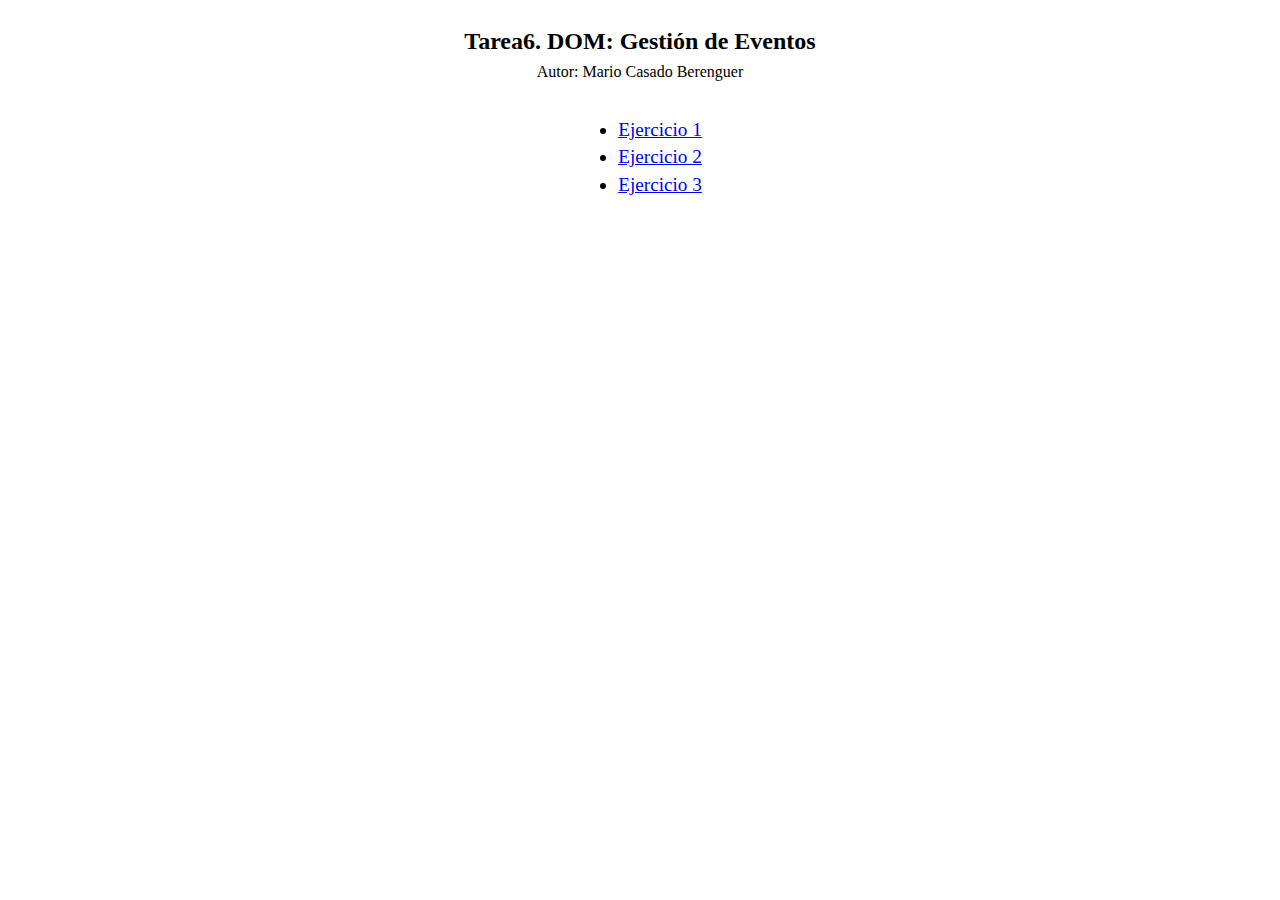
<file: index.html>
<!DOCTYPE html>
<html lang="es">
<head>
     <meta charset="UTF-8">
     <meta name="viewport" content="width=device-width, initial-scale=1.0">
     <title>TAREA 6 DWEC Mario Casado Berenguer</title>
     <style>
          body{
               display:flex;
               flex-direction: column;
               align-items: center;
          }
          h2{
               margin-bottom: 0;
          }
          p {
               margin-top: 0.5em;
               padding-top: 0;
          }
          li{
               margin: 0.3em;
               font-size: 1.2em;
          }
     </style>
</head>
<body>
     <h2>Tarea6. DOM: Gestión de Eventos</h2>
     <p>Autor: Mario Casado Berenguer</p>

     <ul>
          <li><a href="./DWEC06_Ejercicio1/DWEC06_Ej1.html">Ejercicio 1</a></li>
          <li><a href="./DWEC06_Ejercicio2/DWEC06_Ej2.html">Ejercicio 2</a></li>
          <li><a href="./DWEC06_Ejercicio3/DWEC06_Ej3.html">Ejercicio 3</a></li>
     </ul>
</body>
</html>
</file>
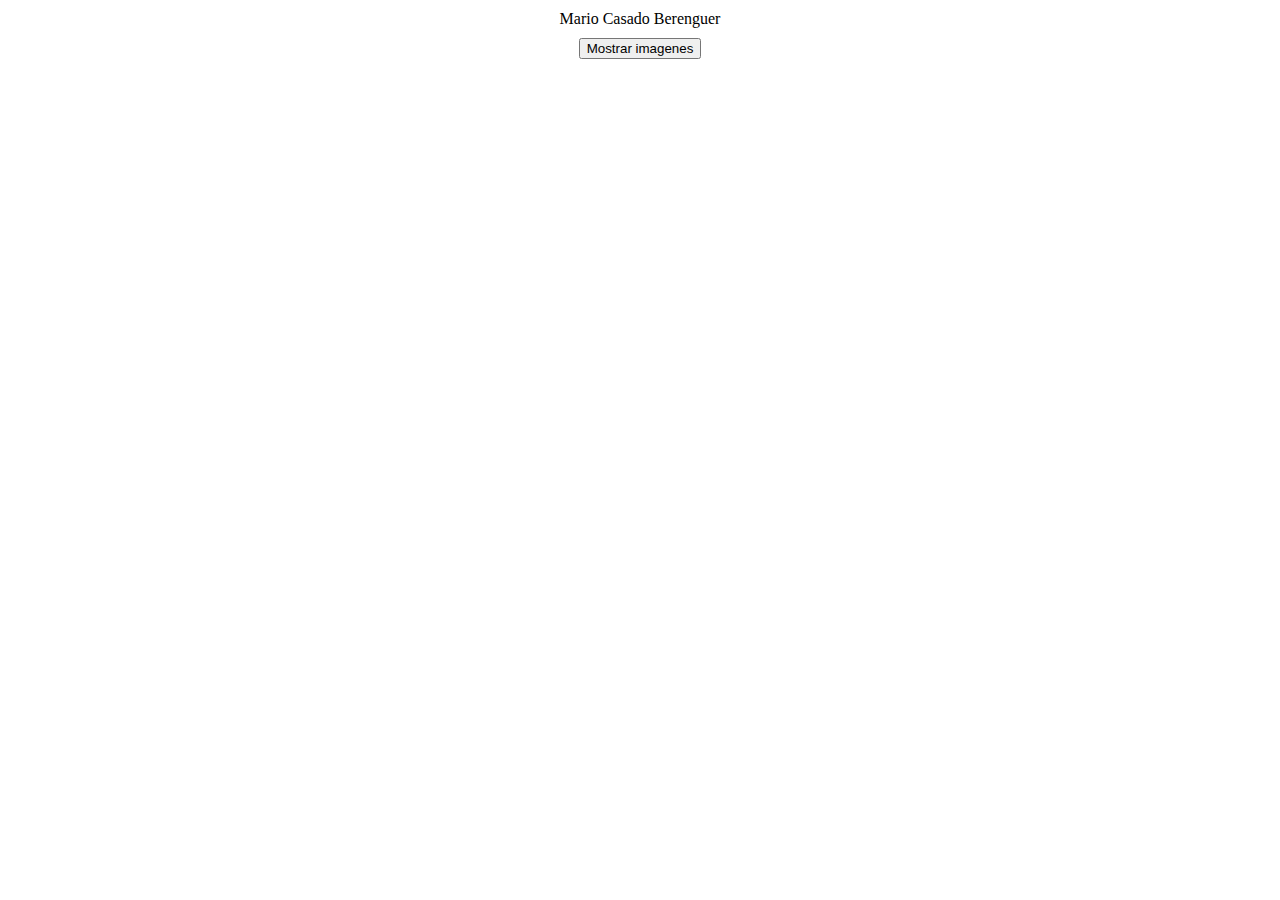
<file: DWEC06_Ejercicio1/DWEC06_Ej1.html>
<!DOCTYPE html>
<html lang="es">
<head>
    <meta charset="UTF-8">
    <meta name="viewport" content="width=device-width, initial-scale=1.0">
    <title>DWEC06 Galería de Imágenes</title>
    <author>Mario Casado Berenguer</author>
    <link rel="stylesheet" href="custom.css">
    <script src="script.js"></script>
</head>
<body>
    
</body>
</html>
</file>
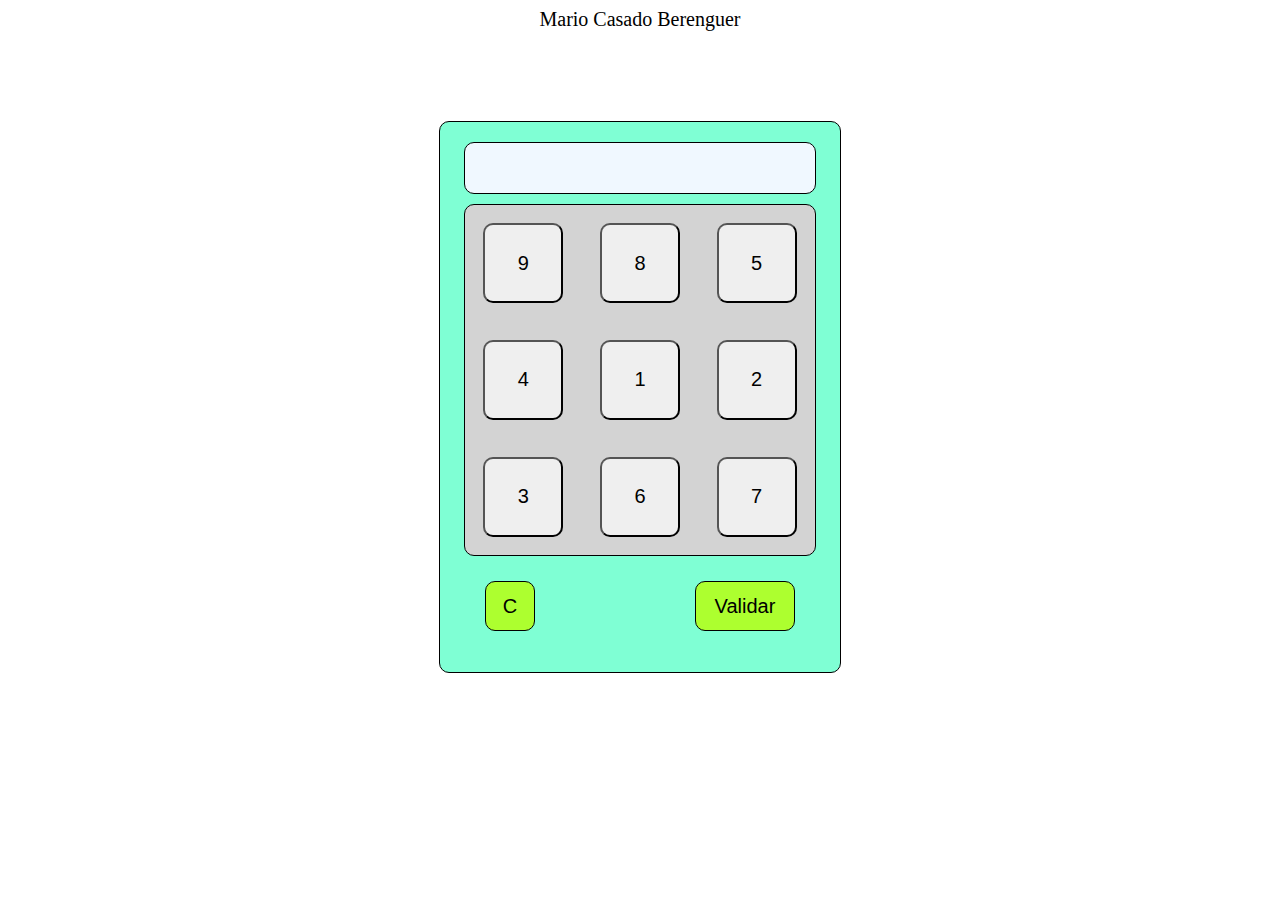
<file: DWEC06_Ejercicio2/DWEC06_Ej2.html>
<!DOCTYPE html>
<html lang="es">
<head>
    <meta charset="UTF-8">
    <meta name="viewport" content="width=device-width, initial-scale=1.0">
    <title>DWEC06 Terminal de Pago</title>
    <author>Mario Casado Berenguer</author>
    <link rel="stylesheet" href="custom.css">
    <script src="script.js"></script>
</head>
<body>
    
</body>
</html>
</file>
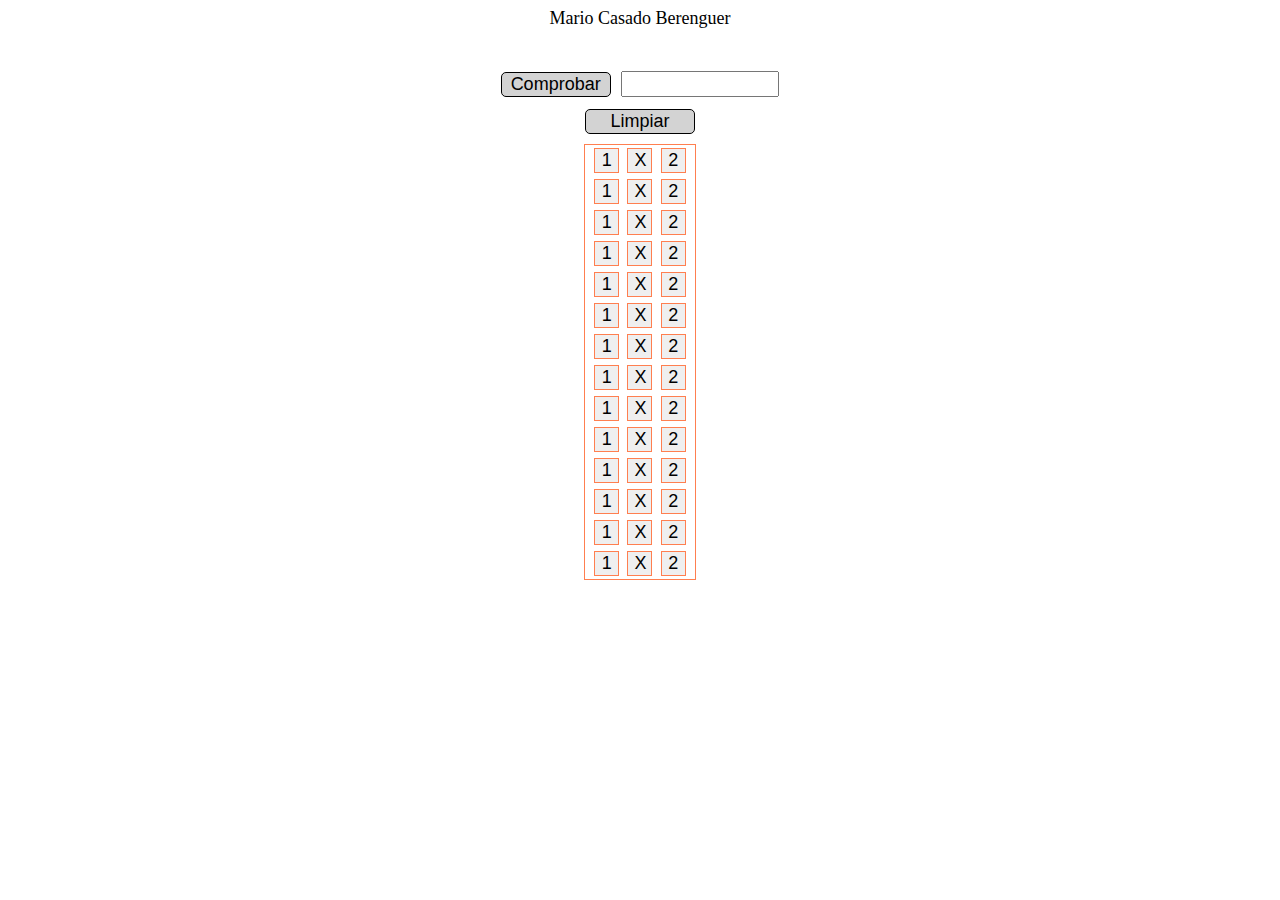
<file: DWEC06_Ejercicio3/DWEC06_Ej3.html>
<!DOCTYPE html>
<html lang="es">
<head>
    <meta charset="UTF-8">
    <meta name="viewport" content="width=device-width, initial-scale=1.0">
    <title>Quiniela</title>
    <author>Mario Casado Berenguer</author>
    <link rel="stylesheet" href="custom.css">
    <script src="script.js"></script>
</head>
<body>
    
</body>
</html>
</file>
<file: DWEC06_Ejercicio1/custom.css>
body {
    margin: 10px;
    gap: 10px;
    display: flex;
    flex-direction: column;
    align-items: center;
}

#contenedorImg {
    display: flex;
    width: 500px;
    height: 400px;
    align-items: center;
    justify-content: center;
    overflow: hidden;
}

img {
    width: 100%;  /*Ocupa todo el ancho del contenedor*/
    height: 100%;
    object-fit: contain;
}
</file>
<file: DWEC06_Ejercicio2/custom.css>
*{
    border-radius: 10px;
    font-size: 20px;
    text-align: center;
}
body{
    display: flex;
    flex-direction: column;
    align-items: center;
    gap: 10px;
}

#cuadroDialogo{
    width: 400px;
    height: 30px;
    display: flex;
    justify-content: center;
    align-items: center;
    color: orangered;
}

#contenedor{
    display: flex;
    flex-direction: column;
    width: 400px;
    height: 550px;
    border: 1px solid black;
    background-color: aquamarine;
}

#pantalla{
    margin: 20px auto 0;
    width: 350px;
    height: 50px;
    border: 1px solid black;
    background-color:aliceblue;
    display: flex;
    justify-content: center;
    align-items: center;
}


#botonera{
    display: grid;
    grid-template-columns: repeat(3, 1fr);
    align-items: center;
    justify-items: center;
    margin: 10px auto 0;
    width: 350px;
    height: 350px;
    border: 1px solid black;
    background-color: lightgrey;
}

#controles{
    margin: 10px auto 0;
    display: flex;
    justify-content: space-between;
    align-items: center;
    width: 350px;
    height: 80px;
}

#borrar{
    width: 50px;
    height: 50px;
    margin-left: 20px;
    border: 1px solid black;
    background-color: greenyellow;
}

#validar{
    width: 100px;
    height: 50px;
    margin-right: 20px;
    border: 1px solid black;
    background-color: greenyellow;
}

.boton{
    width: 80px;
    height: 80px;
    text-align: center;
}
</file>
<file: DWEC06_Ejercicio3/custom.css>
*{
    font-size: 18px;
}

body{
    display: flex;
    flex-direction: column;
    align-items: center;
    gap: 10px;
}

#comprobaciones{
    margin-top: 30px;
    width: 300px;
    height: 30px;
    display: flex;
    flex-direction: row;
    align-items: center;
    justify-content: space-evenly;
}

.boton{
    width: 110px;
    height: 25px;
    background-color: lightgray;
    border: 1px solid black;
    border-radius: 5px;
    text-align: center;
}

#entrada{
    width: 150px;
    height: 20px;
}

#tabla{
    width: 110px;
    min-height: 25px;
    border: 1px solid coral;
    display: flex;
    flex-direction: column;
    align-items: center;
}

.apuesta{
    width: 100px;
    height: 25px;
    margin: 3px;
    display: grid;
    grid-template-columns: repeat(3, 1fr);
    align-items: center;
    justify-items: center;
}

.opcion{
    width: 25px;
    height: 25px;
    border: 1px solid coral;
}

.marcado{
    background-color: lightslategrey;
}

#mensajes{
    width: 350px;
    height: 30px;
    text-align: center;
    color: orangered;
}
</file>
